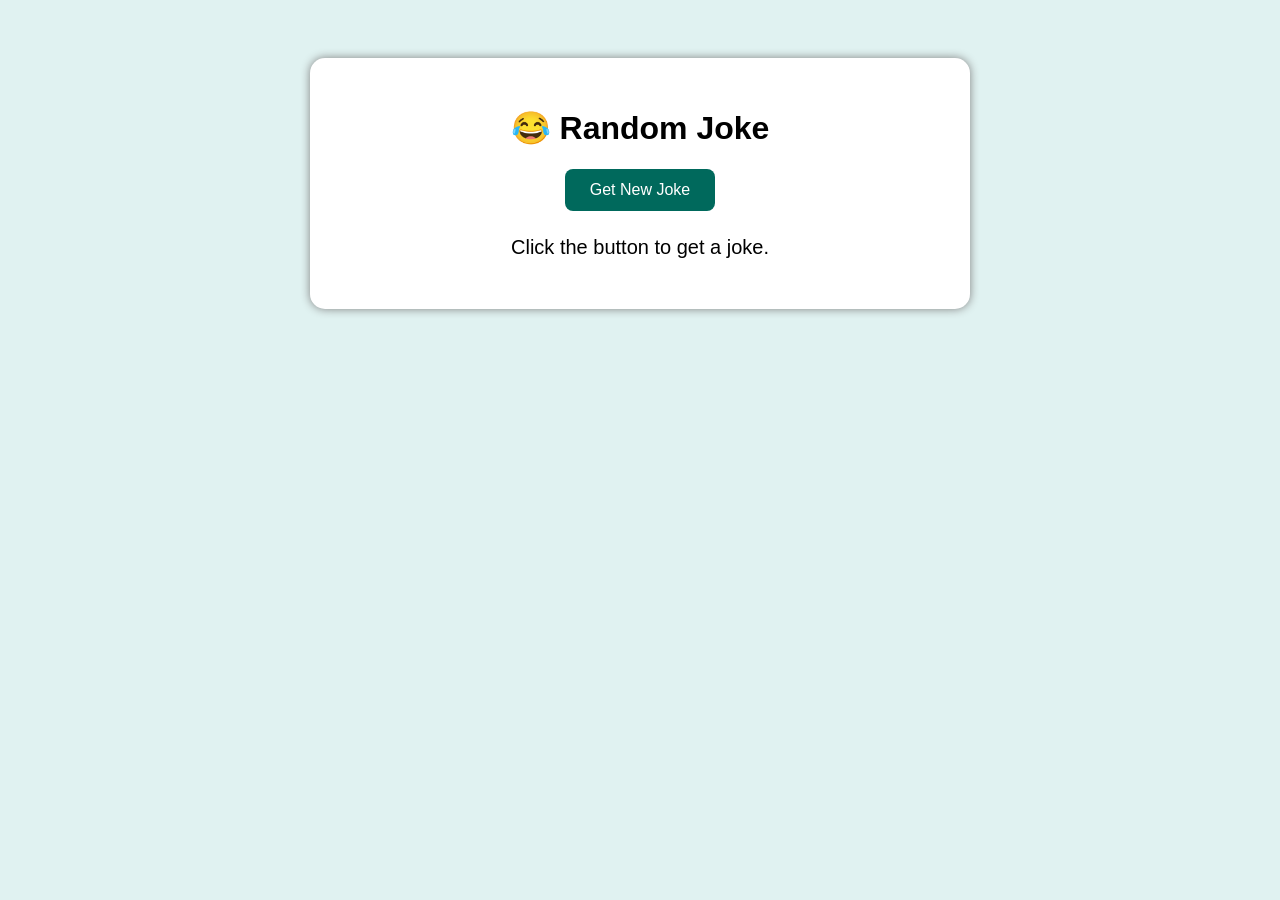
<file: api.html>
<!DOCTYPE html>
<html>
<head>
    <title>API Data Fetch</title>

    <style>
        body {
            font-family: Arial, sans-serif;
            background-color: #e0f2f1;
            text-align: center;
            padding: 50px;
        }

        .container {
            background: white;
            max-width: 600px;
            margin: auto;
            padding: 30px;
            border-radius: 15px;
            box-shadow: 0 0 10px gray;
        }

        button {
            background-color: #00695c;
            color: white;
            padding: 12px 25px;
            border: none;
            border-radius: 8px;
            cursor: pointer;
            font-size: 16px;
        }

        button:hover {
            background-color: #004d40;
        }

        #joke {
            margin-top: 25px;
            font-size: 20px;
        }
    </style>
</head>

<body>

<div class="container">

    <h1>😂 Random Joke</h1>

    <button onclick="getJoke()">Get New Joke</button>

    <p id="joke">Click the button to get a joke.</p>

</div>

<script>

    async function getJoke() {

        document.getElementById("joke").innerHTML =
            "Loading...";

        try {

            const response = await fetch(
                "https://official-joke-api.appspot.com/random_joke"
            );

            const data = await response.json();

            document.getElementById("joke").innerHTML =
                data.setup + "<br><br>" + data.punchline;

        } catch (error) {

            document.getElementById("joke").innerHTML =
                "Unable to fetch data.";

        }
    }

</script>

</body>
</html>
</file>
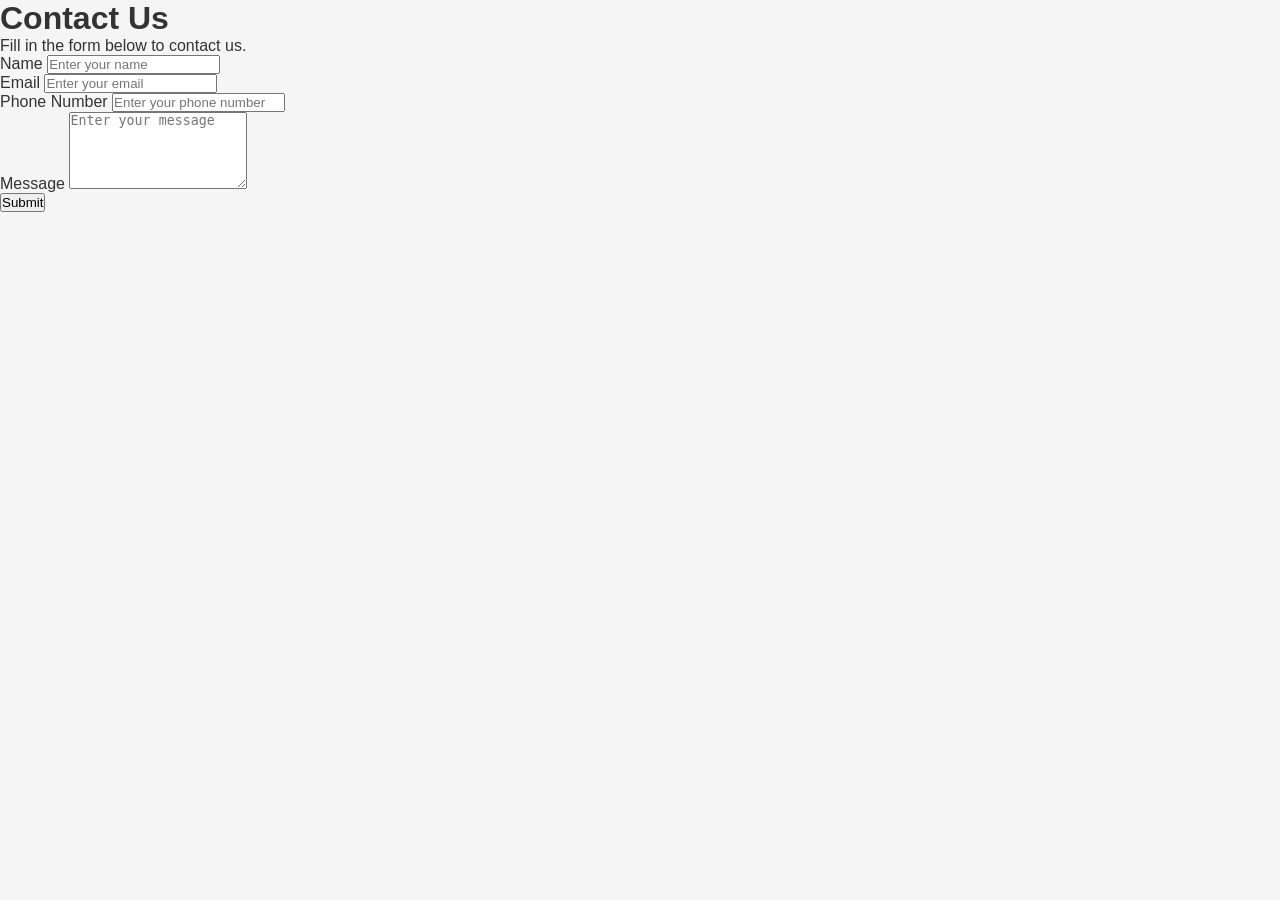
<file: contact.html>
<!DOCTYPE html>
<html lang="en">
<head>
    <meta charset="UTF-8">
    <meta name="viewport" content="width=device-width, initial-scale=1.0">
    <title>Contact Form</title>

    <link rel="stylesheet" href="style.css">
</head>

<body bgcolor="pink">

    <div class="form-container">

        <h1>Contact Us</h1>
        <p>Fill in the form below to contact us.</p>

        <form id="contactForm">

            <label for="name">Name</label>
            <input type="text" id="name" placeholder="Enter your name"><br>

            <label for="email">Email</label>
            <input type="email" id="email" placeholder="Enter your email"><br>

            <label for="phone">Phone Number</label>
            <input type="tel" id="phone" placeholder="Enter your phone number"><br>

            <label for="message">Message</label>
            <textarea id="message" rows="5"
                placeholder="Enter your message"></textarea><br>

            <button type="submit">Submit</button>

        </form>

        <p id="successMessage"></p>

    </div>

    <script src="validation.js"></script>

</body>
</html>
</file>
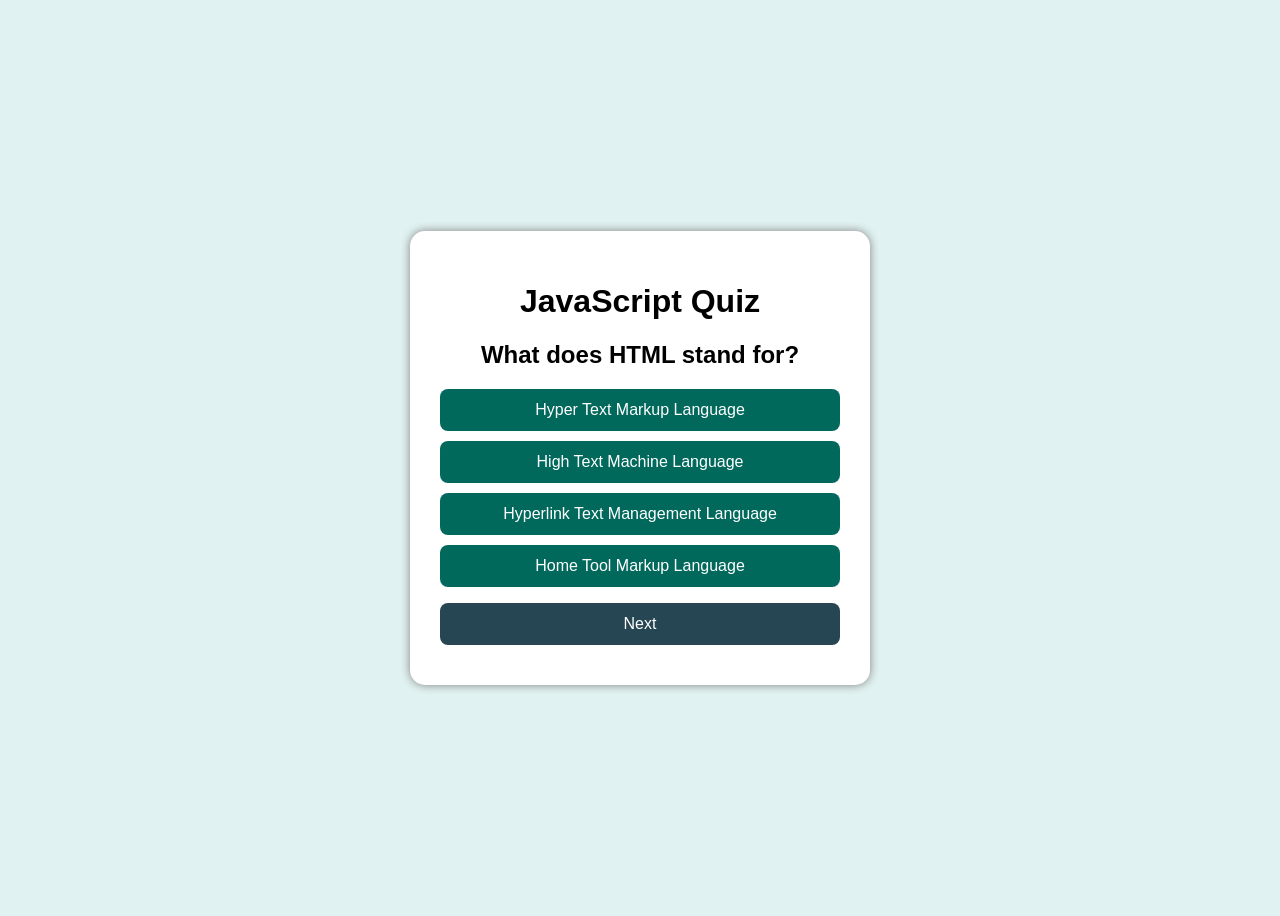
<file: quiz.html>
<!DOCTYPE html>
<html>
<head>
    <title>JavaScript Quiz</title>

    <style>
        body {
            font-family: Arial, sans-serif;
            background-color: #e0f2f1;
            display: flex;
            justify-content: center;
            align-items: center;
            min-height: 100vh;
        }

        .quiz {
            background: white;
            width: 400px;
            padding: 30px;
            border-radius: 15px;
            text-align: center;
            box-shadow: 0 0 10px gray;
        }

        button {
            display: block;
            width: 100%;
            margin: 10px 0;
            padding: 12px;
            border: none;
            border-radius: 8px;
            background-color: #00695c;
            color: white;
            cursor: pointer;
            font-size: 16px;
        }

        button:hover {
            background-color: #004d40;
        }

        #next {
            background-color: #264653;
        }
    </style>
</head>

<body>

<div class="quiz">

    <h1>JavaScript Quiz</h1>

    <h2 id="question">Question</h2>

    <div id="answers"></div>

    <p id="result"></p>

    <button id="next" onclick="nextQuestion()">Next</button>

</div>

<script>

    const questions = [
        {
            question: "What does HTML stand for?",
            answers: [
                "Hyper Text Markup Language",
                "High Text Machine Language",
                "Hyperlink Text Management Language",
                "Home Tool Markup Language"
            ],
            correct: 0
        },

        {
            question: "Which language is used for styling?",
            answers: [
                "HTML",
                "CSS",
                "Java",
                "Python"
            ],
            correct: 1
        },

        {
            question: "Which language makes webpages interactive?",
            answers: [
                "HTML",
                "CSS",
                "JavaScript",
                "SQL"
            ],
            correct: 2
        }
    ];

    let currentQuestion = 0;
    let score = 0;

    function showQuestion() {

        document.getElementById("result").innerHTML = "";

        let q = questions[currentQuestion];

        document.getElementById("question").innerHTML = q.question;

        let answers = document.getElementById("answers");

        answers.innerHTML = "";

        q.answers.forEach(function(answer, index) {

            let button = document.createElement("button");

            button.innerHTML = answer;

            button.onclick = function() {
                checkAnswer(index);
            };

            answers.appendChild(button);
        });
    }

    function checkAnswer(index) {

        if (index === questions[currentQuestion].correct) {
            score++;
            document.getElementById("result").innerHTML = "✅ Correct!";
        } else {
            document.getElementById("result").innerHTML = "❌ Wrong!";
        }
    }

    function nextQuestion() {

        currentQuestion++;

        if (currentQuestion < questions.length) {
            showQuestion();
        } else {

            document.querySelector(".quiz").innerHTML =
                "<h1>Quiz Completed 🎉</h1>" +
                "<h2>Your Score: " + score + "/" + questions.length + "</h2>" +
                "<button onclick='location.reload()'>Restart Quiz</button>";
        }
    }

    showQuestion();

</script>

</body>
</html>
</file>
<file: style.css>
/* Basic Reset */
* {
    margin: 0;
    padding: 0;
    box-sizing: border-box;
}

/* Body */
body {
    font-family: Arial, sans-serif;
    background: #f5f5f5;
    color: #333;
}

/* Header */
header {
    background: #222;
    color: white;
    display: flex;
    justify-content: space-between;
    align-items: center;
    padding: 15px 7%;
    position: sticky;
    top: 0;
    z-index: 100;
}

.logo {
    font-size: 25px;
    font-weight: bold;
}

nav a {
    color: white;
    text-decoration: none;
    margin: 0 10px;
}

nav a:hover {
    color: #00bcd4;
}

.cart {
    font-weight: bold;
}

#cartCount {
    background: #ff5722;
    padding: 3px 8px;
    border-radius: 50%;
}

/* Hero */
.hero {
    min-height: 400px;
    display: flex;
    align-items: center;
    justify-content: center;
    text-align: center;

    background:
        linear-gradient(rgba(0,0,0,0.5), rgba(0,0,0,0.5)),
        url("https://images.unsplash.com/photo-1556742049-0cfed4f6a45d?w=1200");

    background-size: cover;
    background-position: center;
    color: white;
}

.hero h1 {
    font-size: 45px;
    margin-bottom: 15px;
}

.hero p {
    font-size: 20px;
    margin-bottom: 25px;
}

.btn {
    display: inline-block;
    background: #ff5722;
    color: white;
    padding: 12px 25px;
    text-decoration: none;
    border-radius: 5px;
}

/* Products Section */
#products {
    padding: 50px 7%;
    text-align: center;
}

#products h2,
.about h2 {
    margin-bottom: 25px;
}

/* Search */
#search {
    width: 80%;
    max-width: 500px;
    padding: 12px;
    border: 1px solid #ccc;
    border-radius: 5px;
    margin-bottom: 20px;
}

/* Categories */
.categories {
    margin-bottom: 30px;
}

.categories button {
    padding: 10px 18px;
    margin: 5px;
    border: none;
    background: #222;
    color: white;
    border-radius: 5px;
    cursor: pointer;
}

.categories button:hover {
    background: #ff5722;
}

/* Product Grid */
.products {
    display: grid;
    grid-template-columns: repeat(3, 1fr);
    gap: 25px;
}

/* Product Card */
.product {
    background: white;
    padding: 15px;
    border-radius: 10px;
    box-shadow: 0 3px 10px rgba(0,0,0,0.1);
    transition: transform 0.3s;
}

.product:hover {
    transform: translateY(-5px);
}

.product img {
    width: 100%;
    height: 220px;
    object-fit: cover;
    border-radius: 8px;
}

.product h3 {
    margin: 15px 0 8px;
}

.product p {
    color: #e65100;
    font-weight: bold;
    margin-bottom: 12px;
}

.product button {
    border: none;
    background: #222;
    color: white;
    padding: 10px 20px;
    border-radius: 5px;
    cursor: pointer;
}

.product button:hover {
    background: #ff5722;
}

/* About */
.about {
    text-align: center;
    padding: 50px 10%;
    background: white;
}

/* Footer */
footer {
    background: #222;
    color: white;
    text-align: center;
    padding: 20px;
}

/* Mobile Responsiveness */
@media (max-width: 768px) {

    header {
        flex-direction: column;
        gap: 10px;
    }

    nav {
        display: flex;
        flex-wrap: wrap;
        justify-content: center;
    }

    .hero h1 {
        font-size: 32px;
    }

    .products {
        grid-template-columns: repeat(2, 1fr);
    }
}

@media (max-width: 500px) {

    .products {
        grid-template-columns: 1fr;
    }

    #search {
        width: 100%;
    }

    .hero {
        min-height: 350px;
    }

    .hero h1 {
        font-size: 28px;
    }
}
</file>
